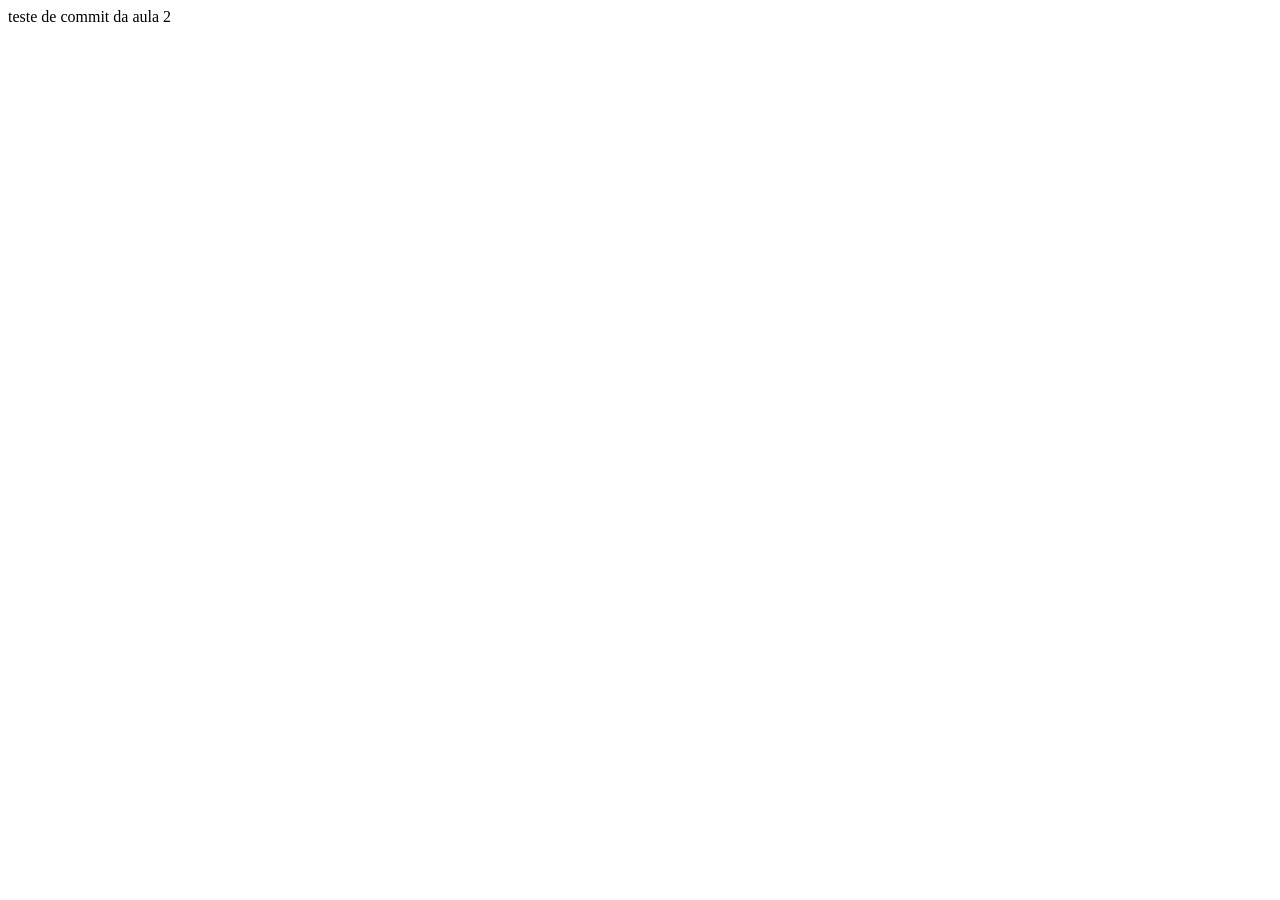
<file: index.html>
<!DOCTYPE html>
<html lang="en">

<head>
    <meta charset="UTF-8">
    <meta name="viewport" content="width=device-width, initial-scale=1.0">
    <title>Document</title>
</head>

<body>
    <div> teste de commit da aula 2</div>
</body>

</html>
</file>
